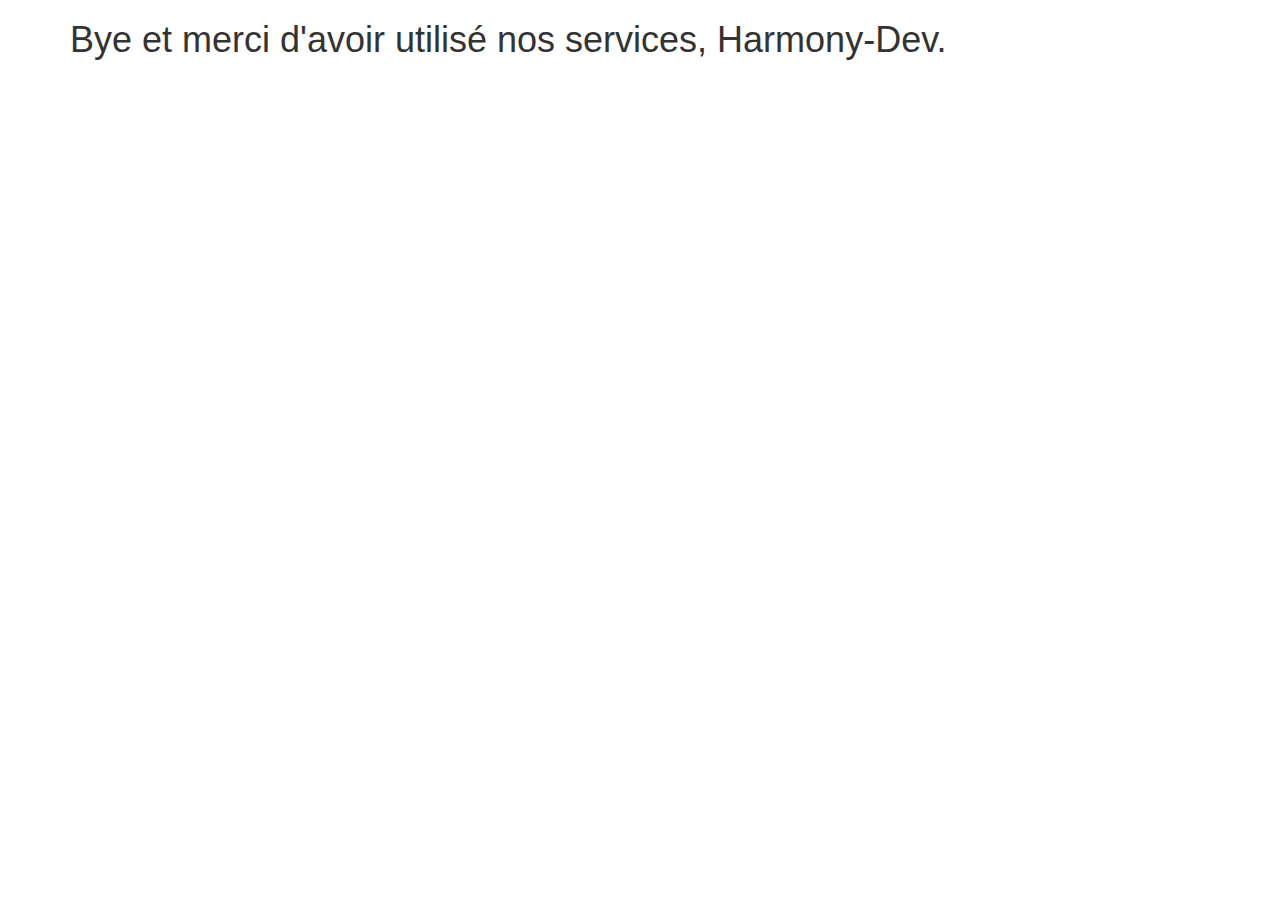
<file: views/bye.html>
<!DOCTYPE html>
<html ng-app = "myApp">
    <head>
        <meta charset="utf-8">
        <meta name="viewport" content="width=device-width, initial-scale=1">

        <link href="http://cdnjs.cloudflare.com/ajax/libs/font-awesome/4.3.0/css/font-awesome.min.css" rel="stylesheet" type="text/css">
        <link href="https://maxcdn.bootstrapcdn.com/bootstrap/3.3.4/css/bootstrap.min.css" rel="stylesheet" type="text/css">
        <link href="../styles/main.css" rel="stylesheet" type="text/css">

    </head>

    <body>
        <div class="container">
            <h1>Bye et merci d'avoir utilisé nos services, Harmony-Dev.</h1>
        </div>
    </body>
</html>
</file>
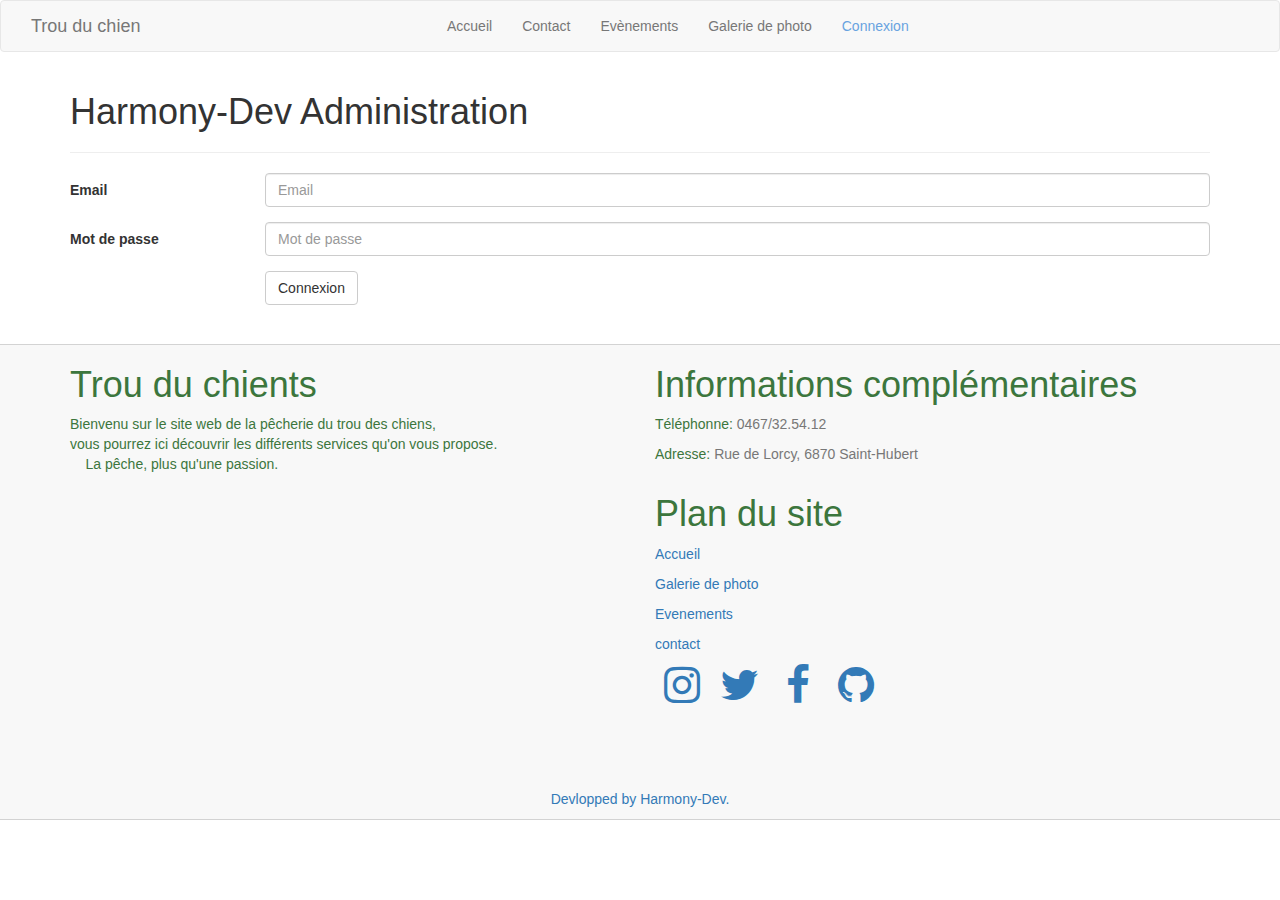
<file: views/hd-admin.html>
<!DOCTYPE html>
<html ng-app = "admin">
    <head>
        <meta charset="utf-8">
        <meta name="viewport" content="width=device-width, initial-scale=1">

        <link href="http://cdnjs.cloudflare.com/ajax/libs/font-awesome/4.3.0/css/font-awesome.min.css" rel="stylesheet" type="text/css">
        <link href="https://maxcdn.bootstrapcdn.com/bootstrap/3.3.4/css/bootstrap.min.css" rel="stylesheet" type="text/css">
        <link href="../styles/main.css" rel="stylesheet" type="text/css">

        <script type="text/javascript" src="https://code.jquery.com/jquery-2.1.4.min.js"></script>
        <script type="text/javascript" src="http://cdnjs.cloudflare.com/ajax/libs/jquery/2.0.3/jquery.min.js"></script>
        <script type="text/javascript" src="https://code.angularjs.org/1.4.4/angular.min.js"></script>
        <script type="text/javascript" src="https://code.angularjs.org/1.4.4/angular-cookies.min.js"></script>
        <script type="text/javascript" src="../js/app.js"></script>
        <script type="text/javascript" src="../js/connexion.js"></script>
    </head>

    <body>
        <header>

            <div class="navbar navbar-default " role="navigation">
                <div class="container-fluid">
                    <div class="navbar-header col-md-4"><a class="navbar-brand" href="#">Trou du chien</a>
                    </div>
                    <div class="collapse navbar-collapse navbar-menubuilder">
                        <ul class="nav navbar-nav navbar-left">
                            <li>
                                <a href="../index.html">Accueil</a>
                            </li>

                            <li>
                                <a href="../index.html#contact">Contact</a>
                            </li>

                            <li>
                                <a href="../index.html#event">Evènements</a>
                            </li>

                            <li>
                                <a href="galerie.html">Galerie de photo</a>
                            </li>

                            <li>
                                <a href="hd-admin.html" class="activeItem">Connexion</a>
                            </li>

                        </ul>
                    </div>
                </div>
            </div>

        </header>

        <div class="section">
            <div class="container">
                <div class="row">
                    <div class="col-md-12">
                        <h1>Harmony-Dev Administration<br></h1>
                        <hr>
                    </div>
                </div>
            </div>
        </div><div class="section" ng-controller="adminController">
            <div class="container">
                <div class="row">
                    <div class="col-md-12">
                        <form class="form-horizontal" role="form">
                            <div class="form-group"><div class="col-sm-2">
                                <label for="inputEmail3" class="control-label">Email</label>
                            </div>
                            <div class="col-sm-10">
                                <input type="text" class="form-control" id="inputEmail3" placeholder="Email" ng-model="email">
                            </div>
                        </div>
                        <div class="form-group">
                                <div class="col-sm-2">
                                    <label for="inputPassword3" class="control-label">Mot de passe</label>
                                </div>
                                <div class="col-sm-10">
                                    <input type="password" class="form-control" id="inputPassword3" placeholder="Mot de passe" ng-model="password">
                                </div>
                            </div>
                            <div class="form-group">
                                <div class="col-sm-offset-2 col-sm-10">
                                    <button type="submit" class="btn btn-default" ng-click="connexion()">Connexion<br></button>
                                </div>
                            </div>
                        </form>
                    </div>
                </div>
            </div>
        </div>

        <footer id ="contact">
            <div class="container">
                <div class="row">
                    <div class="col-sm-6">
                        <h1 class="text-success">Trou du chients</h1>
                        <p class="text-success">Bienvenu sur le site web de la pêcherie du trou des chiens,<br /> vous pourrez ici découvrir les différents services qu'on vous propose.
                            <br>&nbsp;&nbsp;&nbsp;&nbsp;La pêche, plus qu'une passion.</p>
                            <iframe src="https://www.google.com/maps/embed?pb=!1m18!1m12!1m3!1d1858.956880970786!2d5.347174628696751!3d50.03032346444617!2m3!1f0!2f0!3f0!3m2!1i1024!2i768!4f13.1!3m3!1m2!1s0x47c02dc5abff7c75%3A0x16dd2748d305dd24!2sRue+de+Lorcy%2C+6870+Saint-Hubert!5e0!3m2!1sfr!2sbe!4v1442655804150" width="400" height="300" frameborder="0" style="border:0" allowfullscreen></iframe>
                    </div>
                    <div class="col-sm-6">
                        <div class="row">
                            <div class="col-md-12 text-left">
                                <h1 class="text-success">Informations complémentaires</h1>
                                <p><span class="text-success">Téléphonne:</span> 0467/32.54.12</p>
                                <p><span class="text-success">Adresse:</span> Rue de Lorcy, 6870 Saint-Hubert</p>
                            </div>
                            <div class="col-md-12 text-left">
                                <h1 class="text-success">Plan du site</h1>
                                <a href="../index.html#home">Accueil</p>
                                <a href="galerie.html">Galerie de photo</p>
                                <a href="../index.html#event">Evenements</p>
                                <a href="../index.html#contact">contact</p>
                            </div>
                            <br />
                            <div class="col-md-12 text-left">
                                <a href="#"><i class="fa fa-3x fa-fw fa-instagram text-inverse"></i></a>
                                <a href="#"><i class="fa fa-3x fa-fw fa-twitter text-inverse"></i></a>
                                <a href="#"><i class="fa fa-3x fa-fw fa-facebook text-inverse"></i></a>
                                <a href="#"><i class="fa fa-3x fa-fw fa-github text-inverse"></i></a>
                            </div>
                        </div>
                    </div>
                    <div class="col-md-12">
                        <p class="text-center text-inverse"><a href="http://www.harmony-dev.biz">Devlopped by Harmony-Dev.</a></p>
                    </div>
                </div>
            </div>
        </footer>

    </body>
</html>
</file>
<file: styles/main.css>
/*---------------------------------------------------------------------------------------------------------*/
html{}
.min-height{min-height: 810px;}
footer{color: rgba(119, 119, 119, 1); background-color: rgba(248, 248, 248, 1);outline: solid 1px lightgray;height:auto;margin-top:25px;}
.banner { position: relative; overflow: auto;height:500px; background-color:lightgray;margin-left:-50px;margin-bottom:25px;margin-top:-20px;}
.banner li { list-style: none; }
.banner ul li { float: left; height:500px;}
article{margin-top:-20px;}
.sliderTexte{background-color:rgba(0, 0, 0, 0.4);margin :0;padding:1.5%; text-align:center;margin-top:350px; color:white;font-size:15px;}
.imgProfile{width:150px; height:150px;}

#modal{width: 50%; height:50%; background-color:rgba(0, 0, 0, 0.80);margin-left:24.999999%;margin-top:15%;border:5px black solid;}
#modal {transition: opacity 2s linear; -moz-transition: opacity 2s linear;-webkit-transition: opacity 2s linear;}
#modal form{margin-left: 15%; margin-right: 15%;margin-top:20%;}
#modal form input{display:block;}
#modal form input{width: 100%;margin-bottom: 1.5px;}
#modal form button {width: 100%;margin-top:25px;}
#modal form #eventDescription {height: 100px;width:100%;}

.daysHide {display:none;}

.activeItem {color:rgb(104, 163, 224)!important;}
.galerieController {text-align:center!important;}

#addPhoto {margin-top:2%;}
</file>
